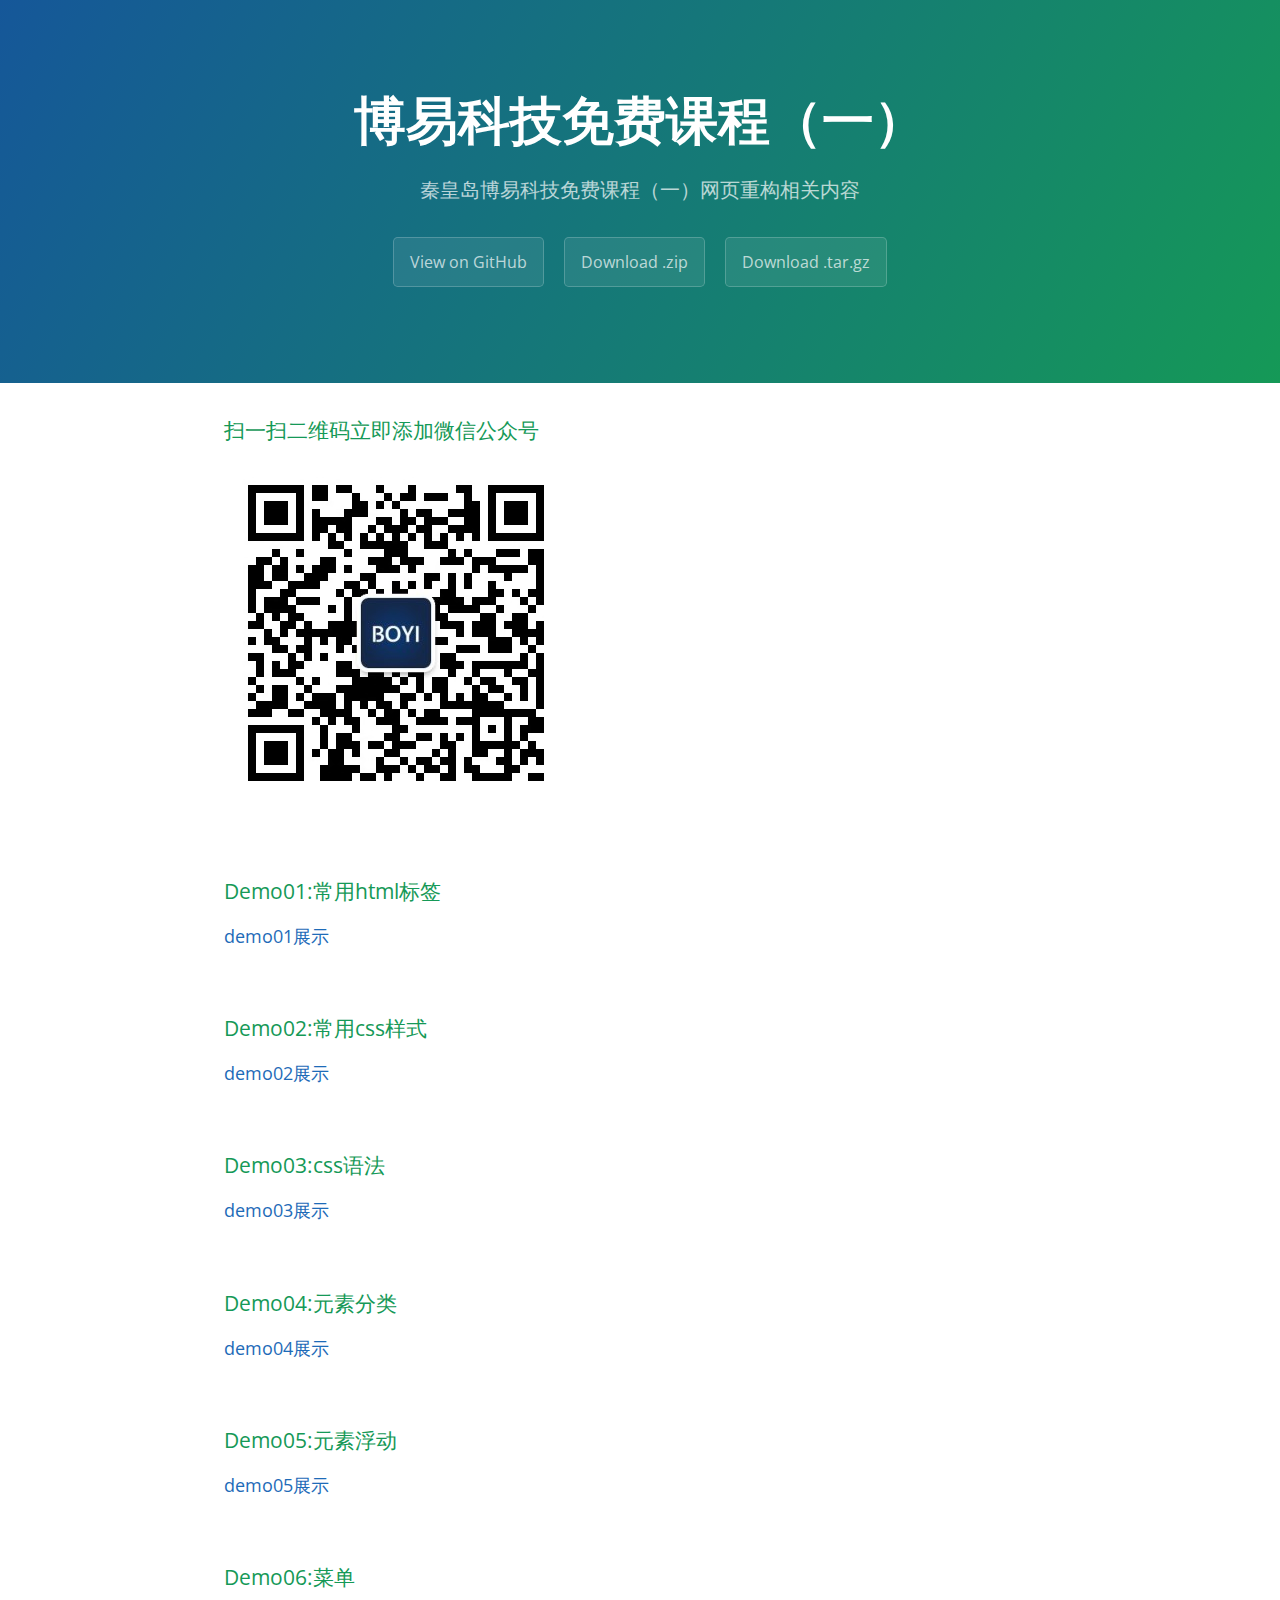
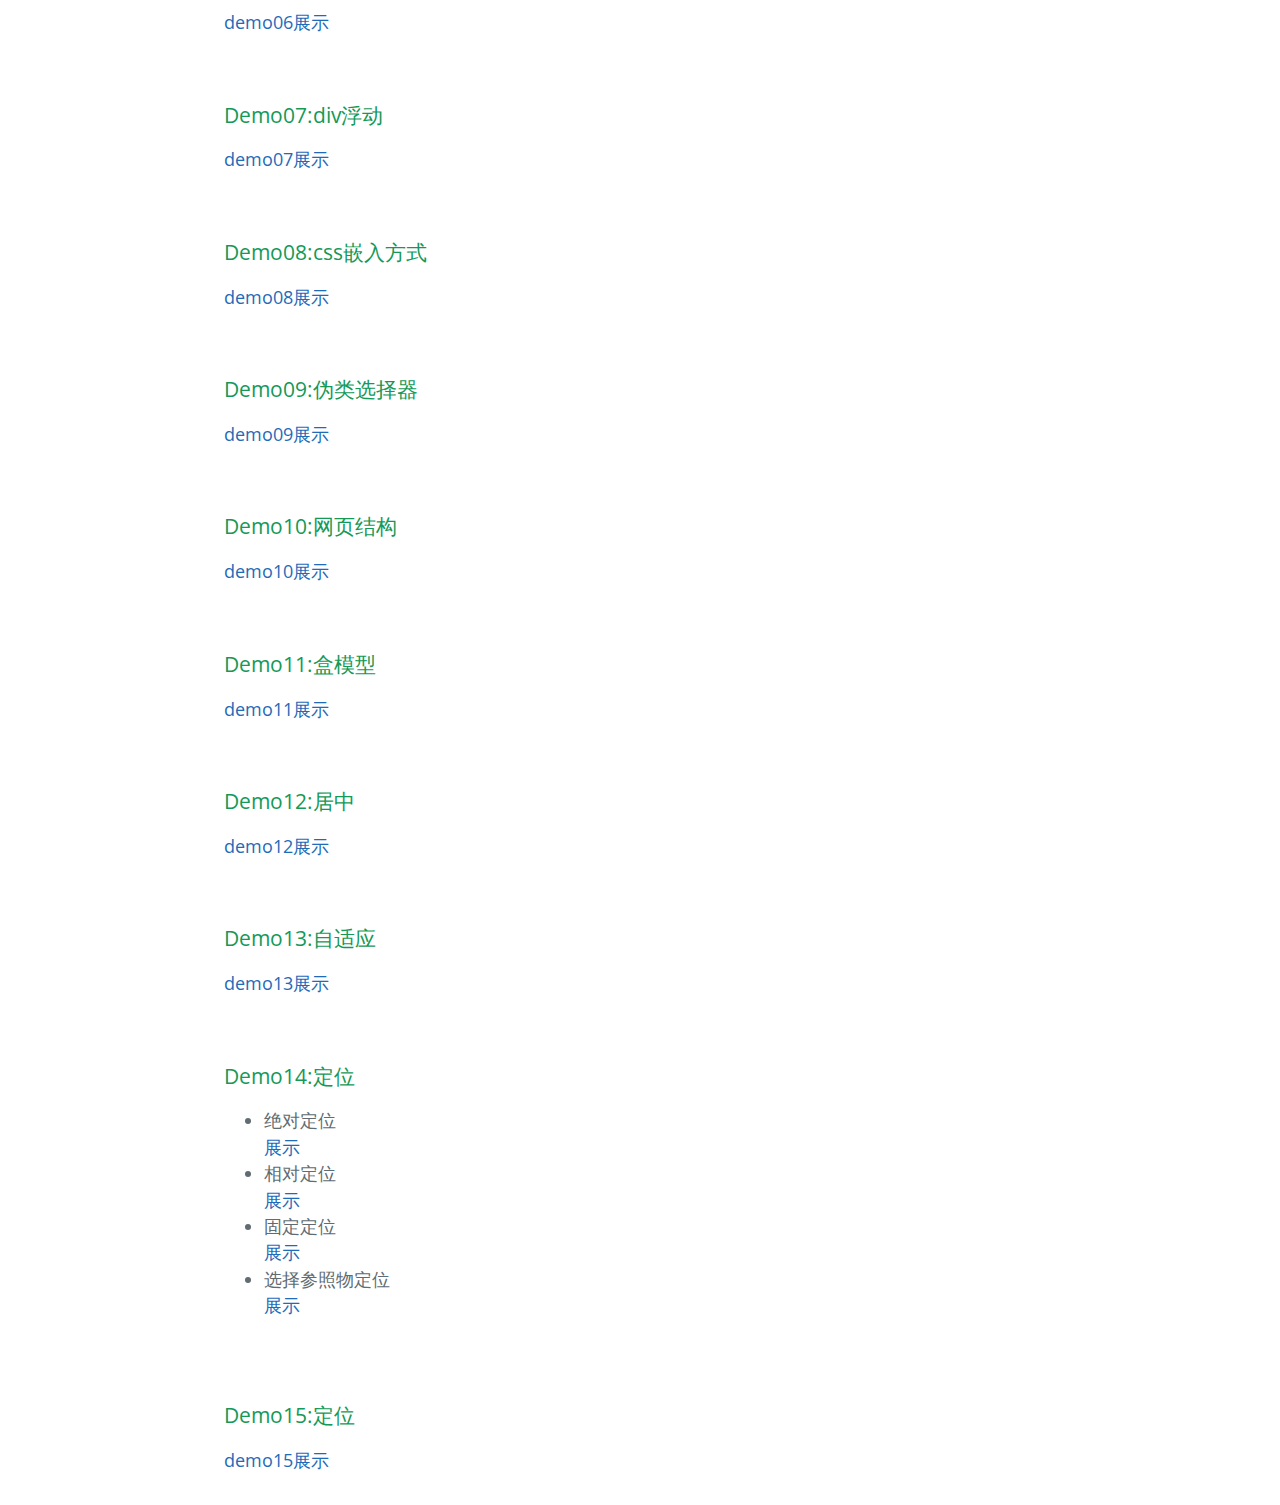
<file: index.html>
<!DOCTYPE html>
<html lang="en-us">
  <head>
    <meta charset="UTF-8">
    <title>Free lessons 01 by boyikeji</title>
    <meta name="viewport" content="width=device-width, initial-scale=1">
    <link rel="stylesheet" type="text/css" href="stylesheets/normalize.css" media="screen">
    <link href='https://fonts.googleapis.com/css?family=Open+Sans:400,700' rel='stylesheet' type='text/css'>
    <link rel="stylesheet" type="text/css" href="stylesheets/stylesheet.css" media="screen">
    <link rel="stylesheet" type="text/css" href="stylesheets/github-light.css" media="screen">
  </head>
  <body>
    <section class="page-header">
      <h1 class="project-name">博易科技免费课程（一）</h1>
      <h2 class="project-tagline">秦皇岛博易科技免费课程（一）网页重构相关内容</h2>
      <a href="https://github.com/boyikeji/Free_Lessons_01" class="btn">View on GitHub</a>
      <a href="https://github.com/boyikeji/Free_Lessons_01/zipball/master" class="btn">Download .zip</a>
      <a href="https://github.com/boyikeji/Free_Lessons_01/tarball/master" class="btn">Download .tar.gz</a>
    </section>

    <section class="main-content">
      <h3>扫一扫二维码立即添加微信公众号</h3>
      <img src="images/weixin2Dcode.jpg" alt="">
    </section>
    <section class="main-content">
      <h3>Demo01:常用html标签</h3>
      <a href="demo01/index.html">demo01展示</a>
    </section>
    <section class="main-content">
      <h3>Demo02:常用css样式</h3>
      <a href="demo02/index.html">demo02展示</a>
    </section>
    <section class="main-content">
      <h3>Demo03:css语法</h3>
      <a href="demo03/index.html">demo03展示</a>
    </section>
    <section class="main-content">
      <h3>Demo04:元素分类</h3>
      <a href="demo04/index.html">demo04展示</a>
    </section>
    <section class="main-content">
      <h3>Demo05:元素浮动</h3>
      <a href="demo05/index.html">demo05展示</a>
    </section>
    <section class="main-content">
      <h3>Demo06:菜单</h3>
      <a href="demo06/index.html">demo06展示</a>
    </section>
    <section class="main-content">
      <h3>Demo07:div浮动</h3>
      <a href="demo07/index.html">demo07展示</a>
    </section>
    <section class="main-content">
      <h3>Demo08:css嵌入方式</h3>
      <a href="demo08/index.html">demo08展示</a>
    </section>
    <section class="main-content">
      <h3>Demo09:伪类选择器</h3>
      <a href="demo09/index.html">demo09展示</a>
    </section>
    <section class="main-content">
      <h3>Demo10:网页结构</h3>
      <a href="demo10/index.html">demo10展示</a>
    </section>
    <section class="main-content">
      <h3>Demo11:盒模型</h3>
      <a href="demo11/index.html">demo11展示</a>
    </section>
    <section class="main-content">
      <h3>Demo12:居中</h3>
      <a href="demo12/index.html">demo12展示</a>
    </section>
    <section class="main-content">
      <h3>Demo13:自适应</h3>
      <a href="demo13/index.html">demo13展示</a>
    </section>
    <section class="main-content">
      <h3>Demo14:定位</h3>
      <ul>
        <li>绝对定位<br><a href="demo14/index-ab.html">展示</a></li>
        <li>相对定位<br><a href="demo14/index-rel.html">展示</a></li>
        <li>固定定位<br><a href="demo14/index-fixed.html">展示</a></li>
        <li>选择参照物定位<br><a href="demo14/index-rel-ab.html">展示</a></li>
      </ul>
      
    </section>
    <section class="main-content">
      <h3>Demo15:定位</h3>
      <a href="demo15/index.html">demo15展示</a>
      
    </section>
  </body>
</html>
</file>
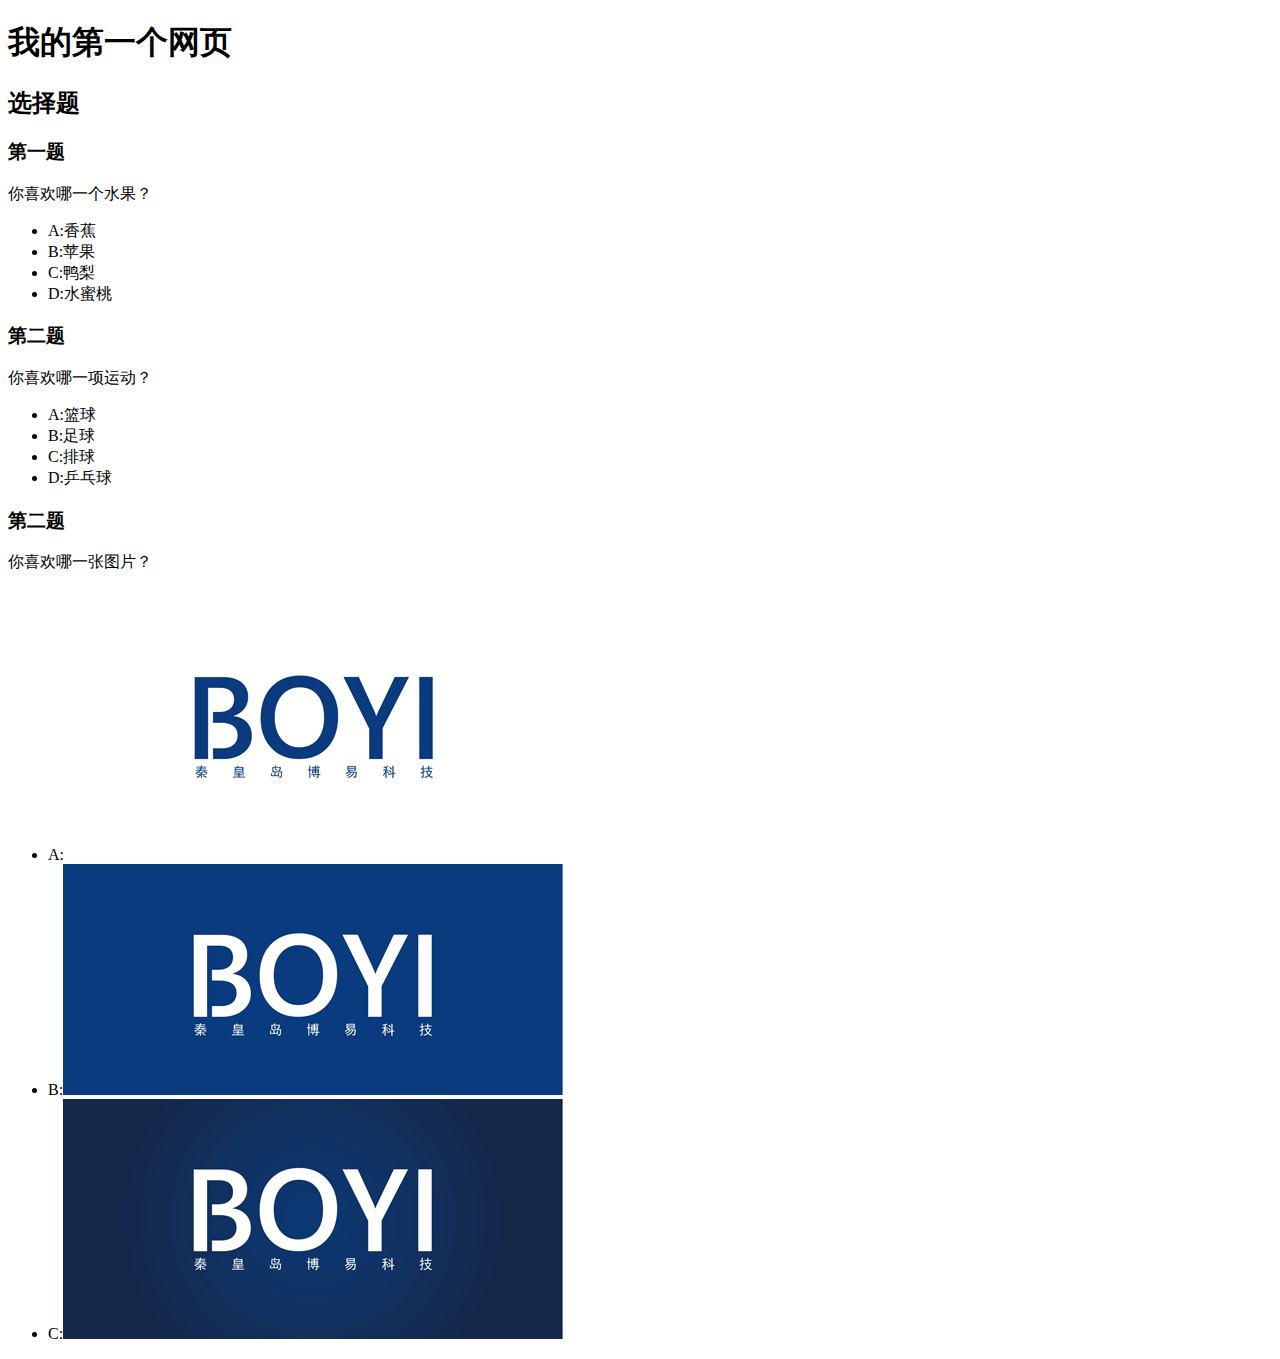
<file: demo01/index.html>
<!DOCTYPE html>
<html lang="en">
<head>
	<meta charset="UTF-8">
	<title>Document</title>
</head>
<body>
	<h1>我的第一个网页</h1>
	<h2>选择题</h2>
	<h3>第一题</h3>
	<p>你喜欢哪一个水果？</p>
	<ul>
		<li>A:香蕉</li>
		<li>B:苹果</li>
		<li>C:鸭梨</li>
		<li>D:水蜜桃</li>
	</ul>
	<h3>第二题</h3>
	<p>你喜欢哪一项运动？</p>
	<ul>
		<li>A:篮球</li>
		<li>B:足球</li>
		<li>C:排球</li>
		<li>D:乒乓球</li>
	</ul>
	<h3>第二题</h3>
	<p>你喜欢哪一张图片？</p>
	<ul>
		<li>A:<img src="../images/logo1.png"></li>
		<li>B:<img src="../images/logo2.png"></li>
		<li>C:<img src="../images/logo3.png"></li>
	</ul>
</body>
</html>
</file>
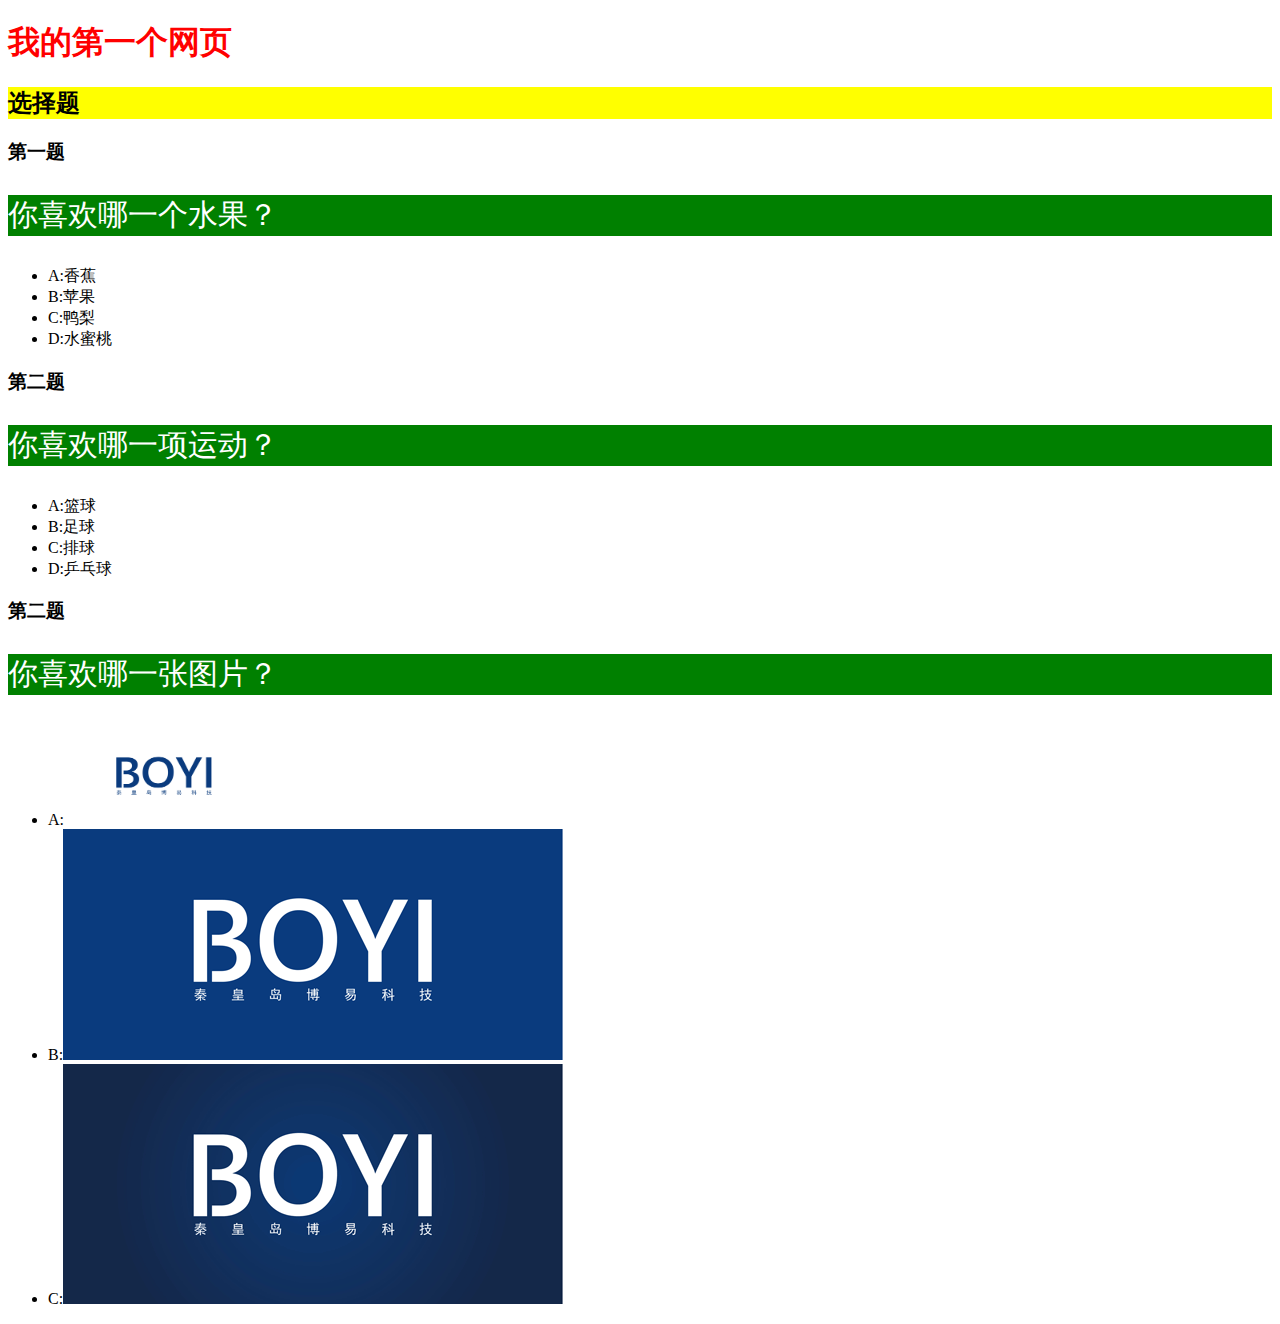
<file: demo02/index.html>
<!DOCTYPE html>
<html lang="en">
<head>
	<meta charset="UTF-8">
	<title>Document</title>
	<style type="text/css">
		h1{
			color:red;
		}
		h2{
			background-color: yellow;
		}
		.question{
			background-color: green;
			color:white;
			font-size: 30px;
		}
		#first-img{
			width:200px;
			height:100px;
		}
	</style>
</head>
<body>
	<h1>我的第一个网页</h1>
	<h2>选择题</h2>
	<h3>第一题</h3>
	<p class="question">你喜欢哪一个水果？</p>
	<ul>
		<li>A:香蕉</li>
		<li>B:苹果</li>
		<li>C:鸭梨</li>
		<li>D:水蜜桃</li>
	</ul>
	<h3>第二题</h3>
	<p class="question">你喜欢哪一项运动？</p>
	<ul>
		<li>A:篮球</li>
		<li>B:足球</li>
		<li>C:排球</li>
		<li>D:乒乓球</li>
	</ul>
	<h3>第二题</h3>
	<p class="question">你喜欢哪一张图片？</p>
	<ul>
		<li>A:<img id="first-img" src="../images/logo1.png"></li>
		<li>B:<img src="../images/logo2.png"></li>
		<li>C:<img src="../images/logo3.png"></li>
	</ul>
</body>
</html>
</file>
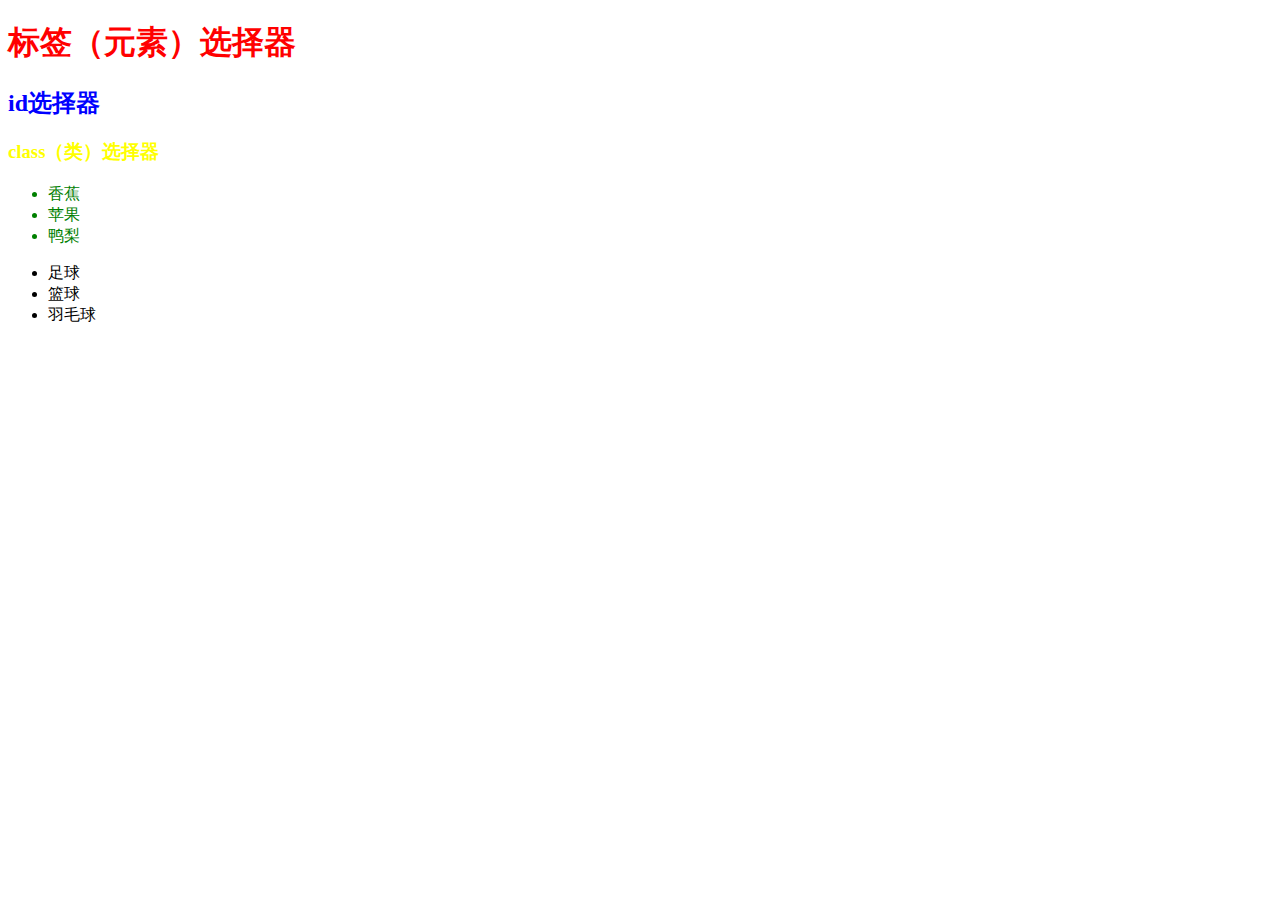
<file: demo03/index.html>
<!DOCTYPE html>
<html lang="en">
<head>
	<meta charset="UTF-8">
	<title>Document</title>
	<style type="text/css">
		/*通用选择器*/
		/**{color:red;}*/
		h1{
			color:red;
		}
		#my-id{
			color:blue;
		}
		.my-class{
			color:yellow;
		}
		#list li{
			color:green;
		}

	</style>
</head>
<body>
	<h1>标签（元素）选择器</h1>
	<h2 id="my-id">id选择器</h2>
	<h3 class="my-class">class（类）选择器</h3>
	<ul id="list">
		<li>香蕉</li>
		<li>苹果</li>
		<li>鸭梨</li>
	</ul>
	<ul>
		<li>足球</li>
		<li>篮球</li>
		<li>羽毛球</li>
	</ul>
</body>
</html>
</file>
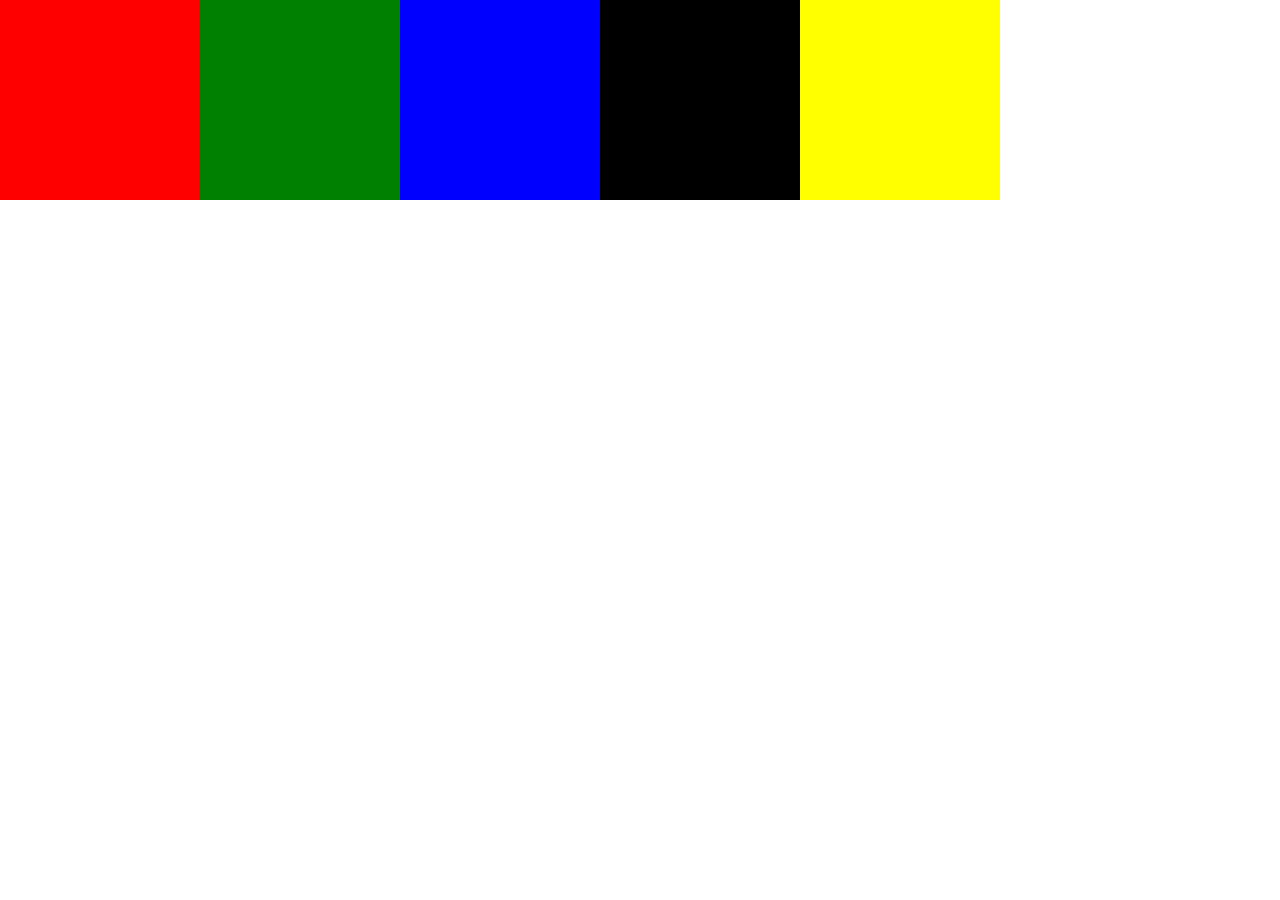
<file: demo07/index.html>
<!DOCTYPE html>
<html lang="en">
<head>
	<meta charset="UTF-8">
	<title>Document</title>
	<style type="text/css">
		*{
			margin:0;
			padding:0;
		}
		.box{
			width:200px;
			height:200px;
			float:left;
		}
		.box1{
			background-color:red;
		}
		.box2{
			background-color:green;
		}
		.box3{
			background-color:blue;
		}
		.box4{
			background-color:black;
		}
		.box5{
			background-color:yellow;
		}
	</style>
</head>
<body>
	<div class="box box1"></div>
	<div class="box box2"></div>
	<div class="box box3"></div>
	<div class="box box4"></div>
	<div class="box box5"></div>
</body>
</html>
</file>
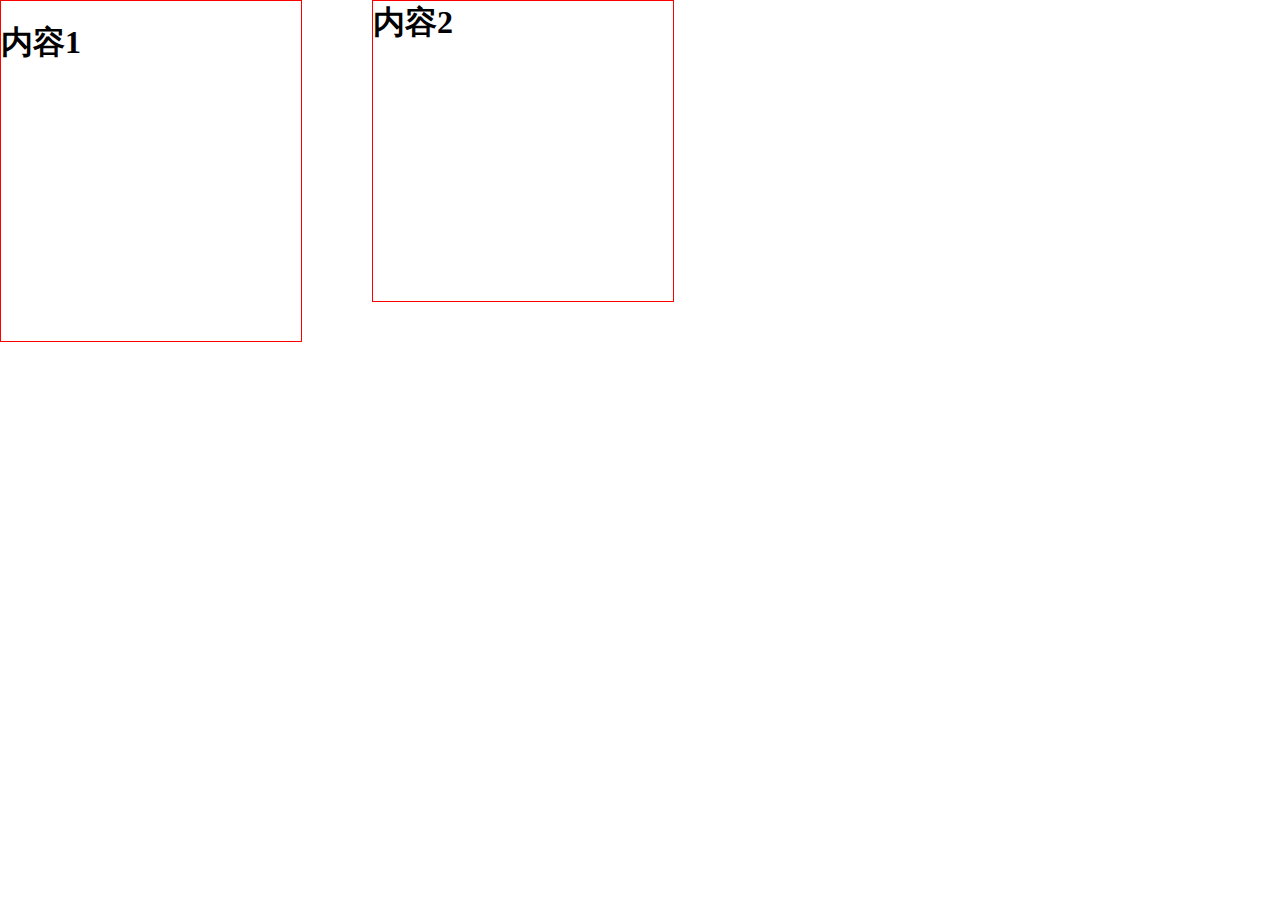
<file: demo11/index.html>
<!DOCTYPE html>
<html lang="en">
<head>
	<meta charset="UTF-8">
	<title>Document</title>
	<style type="text/css">
		*{
			margin:0;
			padding:0;
		}
		.box{
			width:300px;
			height:300px;
			border:1px solid red;
			float:left;
		}
		.box1{
			padding-top:20px;
			padding-bottom:20px;
			margin-right:20px;
		}
		.box2{
			margin-left:50px;
		}
	</style>
</head>
<body>
	<div class="box box1">
		<h1>内容1</h1>
	</div>
	<div class="box box2">
		<h1>内容2</h1>
	</div>
</body>
</html>
</file>
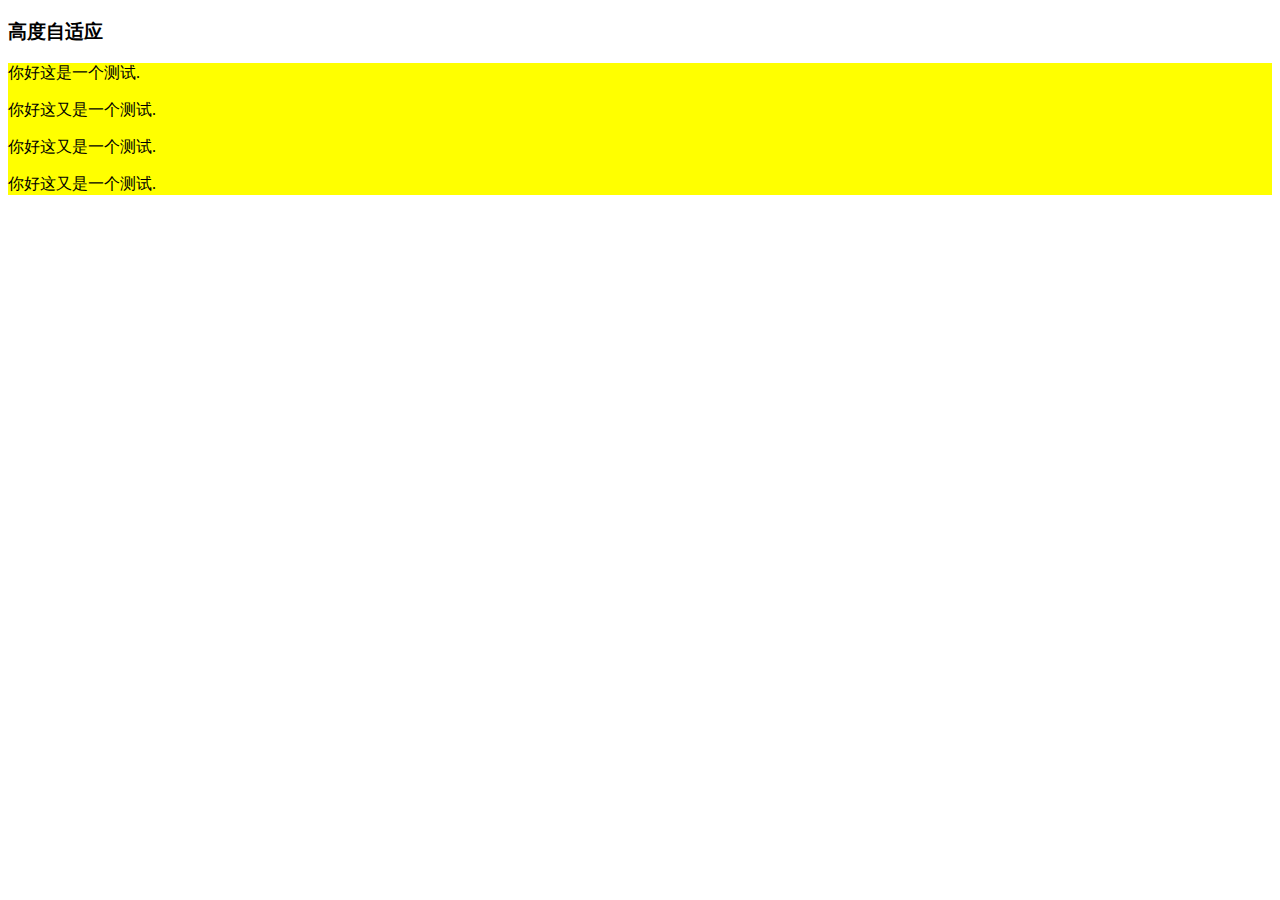
<file: demo13/index.html>
<!DOCTYPE html>
<html>
  <head>
    <meta charset="utf-8">
    <title></title>
    <style type="text/css">
      .box{
        background-color: yellow;
        /*height: 100px;*/
        /*不设置盒子高度,盒子可以适应内容高度*/
      }
    </style>
  </head>
  <body>
      <h3>高度自适应</h3>
      <div class="box">
          <p>
            你好这是一个测试.
          </p>
          <p>
            你好这又是一个测试.
          </p>
          <p>
            你好这又是一个测试.
          </p>
          <p>
            你好这又是一个测试.
          </p>
      </div>
  </body>
</html>
</file>
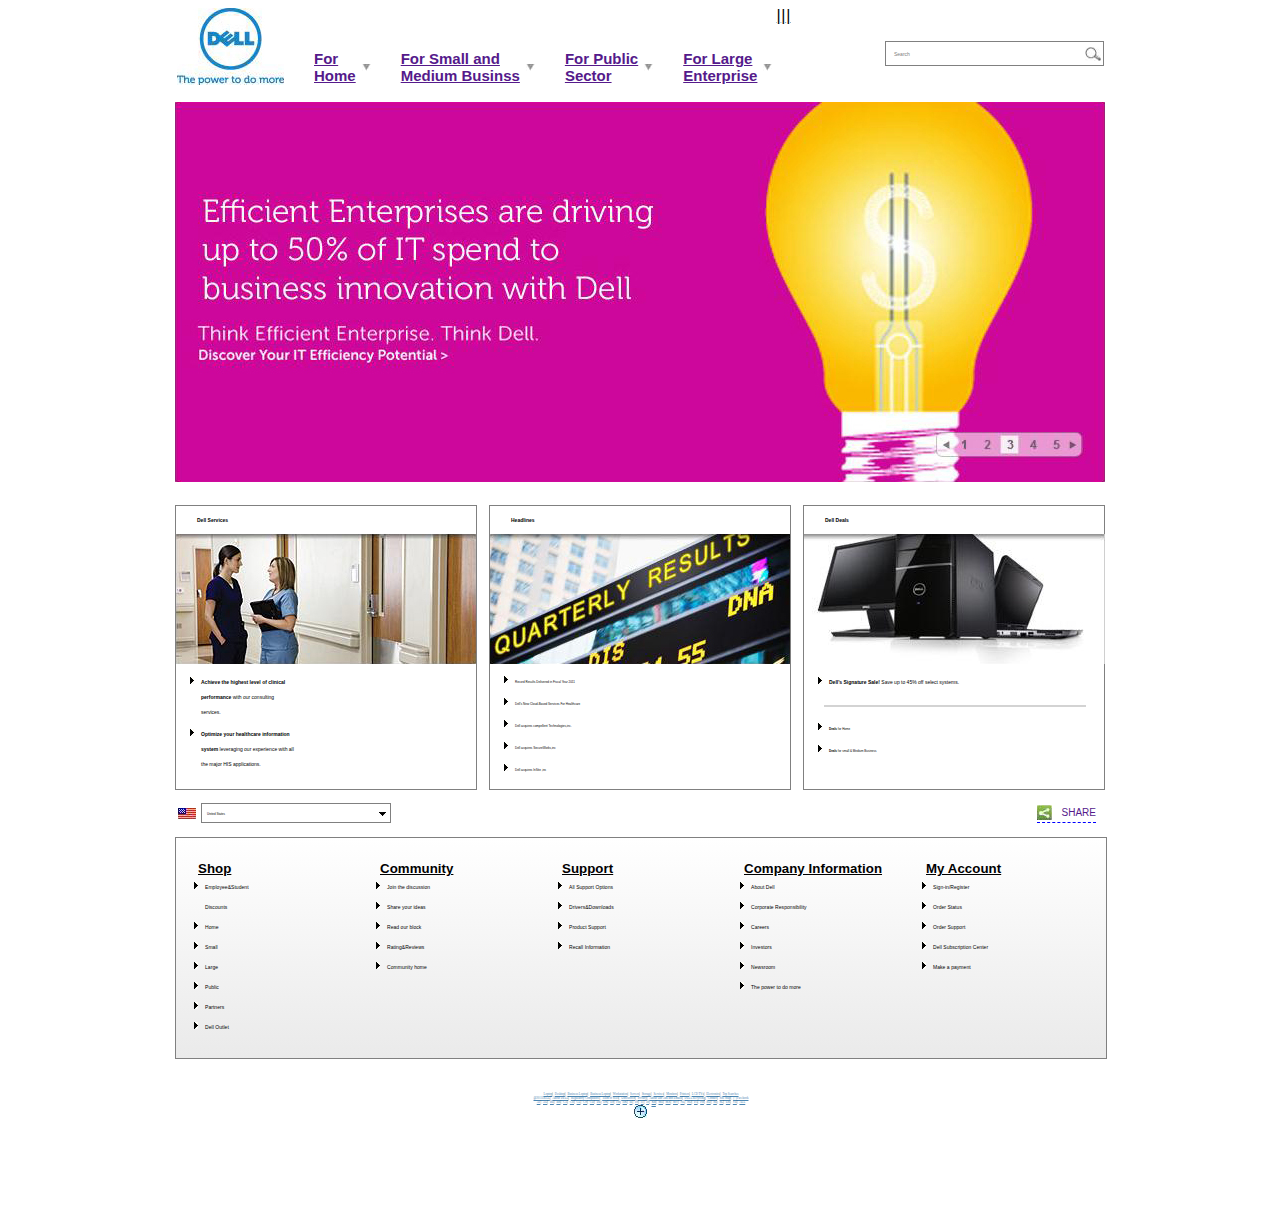
<file: demo15/index.html>
<!DOCTYPE html>
<html lang="en">
<head>
	<meta charset="UTF-8">
	<title>Dell Homepage</title>
	<link rel="stylesheet" href="style/style.css">
</head>
<body>
	<div id="header">
		<div id="top">
			<div class="logo">
				<img src="images/logo.jpg" alt="logo.jpg">
			</div>
			<div class="nav">
				<ul>
					<li class="list">
						<a href="">
							<span>For</span><span>Home</span>
						</a>
					</li>
					<li class="list">
						<a href="">
							<span>For Small and</span><span>Medium Businss</span>
						</a>
					</li>
					<li class="list">
						<a href="">
							<span>For Public</span><span>Sector</span>
						</a>
					</li>
					<li class="list">
						<a href="">
							<span>For Large</span><span>Enterprise</span>
						</a>
					</li>
				</ul>
			</div>
			<div class="search">
				<div id="clear"></div>
				<div class="feedback"><a href="">My Account</a>|<a href="">Premier Login</a>|<a href="">Technical Support</a>|<a href="">Order Support</a></div>
				<div class="search-1">
					Search
				</div>
				<div class="call">
					<p>Buy Online or Call 1-800-WWW-DELL</p>
				</div>
			</div>
		</div>
		<div id="banner"></div>
	</div>
	<div id="container">
		<div class="container-inner">
			<h4>Dell Services</h4>
			<img src="images/container-1.jpg" alt="图片加载失败">
			<ul>
				<li class="Dell-services"><span>Achieve the highest level of clinical <br>performance</span> with our consulting <br>services.</li>
				<li class="Dell-services"><span>Optimize your healthcare information <br>system</span> leveraging our experience with all <br>the major HIS applications.</li>
			</ul>
		</div>
		<div class="container-inner" id="Headlines">
			<h4>Headlines</h4>
			<img src="images/container-2.jpg" alt="图片加载失败">
			<ul>
				<li class="inner-p">Record Results Delivered in Fiscal Year 2011</li>
				<li class="inner-p">Dell's New Cloud-Based Services For Healthcare</li>
				<li class="inner-p">Dell acquires compellent Technologies,inc.</li>
				<li class="inner-p">Dell acquires SecureWorks,inc</li>
				<li class="inner-p">Dell acquires InSite ,inc</li>
			</ul>
		</div>
		<div class="container-inner">
			<h4>Dell Deals</h4>
			<img src="images/container-3.jpg" alt="图片加载失败">
			<ul>
				<li class="Dell-services"><span>Dell's Signature Sale!</span> Save up to 45% off select systems.</li>
				<div id="line"></div>
				<li class="inner-p" id="container-right"><span>Deals</span> for Home</li>
				<li class="inner-p"><span>Deals</span> for small & Medium Business</li>
			</ul>
		</div>
		<div id="clear"></div>
		<div class="container-flag">
			<img src="images/flag.jpg" alt="flag.jpg">
		</div>
		<div class="container-search">
			<p>United States</p>
		</div>
		<div class="container-share">
			<a href="">
				<img src="images/share-logo.jpg" alt="share-logo.jpg">
				<div id="share">SHARE</div>
			</a>
		</div>
		<div class="container-major">
			<div class="container-list">
				<h5><a href="" class="shop">Shop</a></h5>
				<ul>
					<li class="bottem-list">Employee&Student <br>Discounts</li>
					<li class="bottem-list">Home</li>
					<li class="bottem-list">Small</li>
					<li class="bottem-list">Large</li>
					<li class="bottem-list">Public</li>
					<li class="bottem-list">Partners</li>
					<li class="bottem-list">Dell Outlet</li>
				</ul>
			</div>
			<div class="container-list">
				<h5><a href="" class="shop">Community</a></h5>
				<ul>
					<li class="bottem-list">Join the discussion</li>
					<li class="bottem-list">Share your ideas</li>
					<li class="bottem-list">Read our block</li>
					<li class="bottem-list">Rating&Reviews</li>
					<li class="bottem-list">Community home</li>
				</ul>
			</div>
			<div class="container-list">
				<h5><a href="" class="shop">Support</a></h5>
				<ul>
					<li class="bottem-list">All Support Options</li>
					<li class="bottem-list">Drivers&Downloads</li>
					<li class="bottem-list">Product Support</li>
					<li class="bottem-list">Recall Information</li>
				</ul>
			</div>
			<div class="container-list">
				<h5><a href="" class="shop">Company Information</a></h5>
				<ul>
					<li class="bottem-list">About Dell</li>
					<li class="bottem-list">Corporate Responsibility</li>
					<li class="bottem-list">Careers</li>
					<li class="bottem-list">Investors</li>
					<li class="bottem-list">Newsroom</li>
					<li class="bottem-list">The power to do more</li>
				</ul>
			</div>
			<div class="container-list">
				<h5><a href="" class="shop">My Account</a></h5>
				<ul>
					<li class="bottem-list">Sign-in/Register</li>
					<li class="bottem-list">Order Status</li>
					<li class="bottem-list">Order Support</li>
					<li class="bottem-list">Dell Subscription Center</li>
					<li class="bottem-list">Make a payment</li>
				</ul>
			</div>
		</div>			
	</div>
	<div id="footer">
		<div class="footer-1">
			<a href="" >Loptop</a>|<a href="" >Desktop</a>|<a href="" >Business Loptop</a>|<a href="" >Business Loptop</a>|<a href="" >Workstation</a>|<a href="" >Servers</a>|<a href="" >Storage</a>|<a href="" >Services</a>|<a href="" >Monitors</a>|<a href="" >Printers</a>|<a href="" >LCD TVs</a>|<a href="" >Electronics</a>|<a href="" >Top Searches</a>
		</div>
		<div class="footer-1">
			<a href="">@2011DELL</a>|<a href="">About DELL</a>|<a href="">Regulatory Compliance</a>|<a href="">Team of Sells</a>|<a href="">Unresolved</a>|<a href="">Privacy</a>|<a href="">About Our Ads and Emails</a>|<a href="">DELL Recycling</a>|<a href="">Contact</a>|<a href="">Site Map</a>|<a href="">[+]Facebook</a>
		</div>
		<div class="footer-1">
			<a href="">AT</a>|<a href="">AU</a>|<a href="">BE</a>|<a href="">BR</a>|<a href="">CA</a>|<a href="">CH</a>|<a href="">CL</a>|<a href="">CN</a>|<a href="">CO</a>|<a href="">DE</a>|<a href="">DK</a>|<a href="">ES</a>|<a href="">FR</a>|<a href="">HK</a>|<a href="">IE</a>|<a href="">IN</a>|<a href="">IT</a>|<a href="">JP</a>|<a href="">KR</a>|<a href="">ME</a>|<a href="">MX</a>|<a href="">MY</a>|<a href="">NL</a>|<a href="">NO</a>|<a href="">PA</a>|<a href="">PR</a>|<a href="">RU</a>|<a href="">SE</a>|<a href="">SG</a>|<a href="">UK</a>|<a href="">VE</a>|<a href="">ALL</a>
		</div>
		<div class="footer-2">
			<img src="images/plus.jpg" alt="plus.jpg"><a href="">Large Text</a>
		</div>
	</div>
</body>
</html>
</file>
<file: stylesheets/stylesheet.css>
* {
  box-sizing: border-box; }

body {
  padding: 0;
  margin: 0;
  font-family: "Open Sans", "Helvetica Neue", Helvetica, Arial, sans-serif;
  font-size: 16px;
  line-height: 1.5;
  color: #606c71; }

a {
  color: #1e6bb8;
  text-decoration: none; }
  a:hover {
    text-decoration: underline; }

.btn {
  display: inline-block;
  margin-bottom: 1rem;
  color: rgba(255, 255, 255, 0.7);
  background-color: rgba(255, 255, 255, 0.08);
  border-color: rgba(255, 255, 255, 0.2);
  border-style: solid;
  border-width: 1px;
  border-radius: 0.3rem;
  transition: color 0.2s, background-color 0.2s, border-color 0.2s; }
  .btn + .btn {
    margin-left: 1rem; }

.btn:hover {
  color: rgba(255, 255, 255, 0.8);
  text-decoration: none;
  background-color: rgba(255, 255, 255, 0.2);
  border-color: rgba(255, 255, 255, 0.3); }

@media screen and (min-width: 64em) {
  .btn {
    padding: 0.75rem 1rem; } }

@media screen and (min-width: 42em) and (max-width: 64em) {
  .btn {
    padding: 0.6rem 0.9rem;
    font-size: 0.9rem; } }

@media screen and (max-width: 42em) {
  .btn {
    display: block;
    width: 100%;
    padding: 0.75rem;
    font-size: 0.9rem; }
    .btn + .btn {
      margin-top: 1rem;
      margin-left: 0; } }

.page-header {
  color: #fff;
  text-align: center;
  background-color: #159957;
  background-image: linear-gradient(120deg, #155799, #159957); }

@media screen and (min-width: 64em) {
  .page-header {
    padding: 5rem 6rem; } }

@media screen and (min-width: 42em) and (max-width: 64em) {
  .page-header {
    padding: 3rem 4rem; } }

@media screen and (max-width: 42em) {
  .page-header {
    padding: 2rem 1rem; } }

.project-name {
  margin-top: 0;
  margin-bottom: 0.1rem; }

@media screen and (min-width: 64em) {
  .project-name {
    font-size: 3.25rem; } }

@media screen and (min-width: 42em) and (max-width: 64em) {
  .project-name {
    font-size: 2.25rem; } }

@media screen and (max-width: 42em) {
  .project-name {
    font-size: 1.75rem; } }

.project-tagline {
  margin-bottom: 2rem;
  font-weight: normal;
  opacity: 0.7; }

@media screen and (min-width: 64em) {
  .project-tagline {
    font-size: 1.25rem; } }

@media screen and (min-width: 42em) and (max-width: 64em) {
  .project-tagline {
    font-size: 1.15rem; } }

@media screen and (max-width: 42em) {
  .project-tagline {
    font-size: 1rem; } }

.main-content :first-child {
  margin-top: 0; }
.main-content img {
  max-width: 100%; }
.main-content h1, .main-content h2, .main-content h3, .main-content h4, .main-content h5, .main-content h6 {
  margin-top: 2rem;
  margin-bottom: 1rem;
  font-weight: normal;
  color: #159957; }
.main-content p {
  margin-bottom: 1em; }
.main-content code {
  padding: 2px 4px;
  font-family: Consolas, "Liberation Mono", Menlo, Courier, monospace;
  font-size: 0.9rem;
  color: #383e41;
  background-color: #f3f6fa;
  border-radius: 0.3rem; }
.main-content pre {
  padding: 0.8rem;
  margin-top: 0;
  margin-bottom: 1rem;
  font: 1rem Consolas, "Liberation Mono", Menlo, Courier, monospace;
  color: #567482;
  word-wrap: normal;
  background-color: #f3f6fa;
  border: solid 1px #dce6f0;
  border-radius: 0.3rem; }
  .main-content pre > code {
    padding: 0;
    margin: 0;
    font-size: 0.9rem;
    color: #567482;
    word-break: normal;
    white-space: pre;
    background: transparent;
    border: 0; }
.main-content .highlight {
  margin-bottom: 1rem; }
  .main-content .highlight pre {
    margin-bottom: 0;
    word-break: normal; }
.main-content .highlight pre, .main-content pre {
  padding: 0.8rem;
  overflow: auto;
  font-size: 0.9rem;
  line-height: 1.45;
  border-radius: 0.3rem; }
.main-content pre code, .main-content pre tt {
  display: inline;
  max-width: initial;
  padding: 0;
  margin: 0;
  overflow: initial;
  line-height: inherit;
  word-wrap: normal;
  background-color: transparent;
  border: 0; }
  .main-content pre code:before, .main-content pre code:after, .main-content pre tt:before, .main-content pre tt:after {
    content: normal; }
.main-content ul, .main-content ol {
  margin-top: 0; }
.main-content blockquote {
  padding: 0 1rem;
  margin-left: 0;
  color: #819198;
  border-left: 0.3rem solid #dce6f0; }
  .main-content blockquote > :first-child {
    margin-top: 0; }
  .main-content blockquote > :last-child {
    margin-bottom: 0; }
.main-content table {
  display: block;
  width: 100%;
  overflow: auto;
  word-break: normal;
  word-break: keep-all; }
  .main-content table th {
    font-weight: bold; }
  .main-content table th, .main-content table td {
    padding: 0.5rem 1rem;
    border: 1px solid #e9ebec; }
.main-content dl {
  padding: 0; }
  .main-content dl dt {
    padding: 0;
    margin-top: 1rem;
    font-size: 1rem;
    font-weight: bold; }
  .main-content dl dd {
    padding: 0;
    margin-bottom: 1rem; }
.main-content hr {
  height: 2px;
  padding: 0;
  margin: 1rem 0;
  background-color: #eff0f1;
  border: 0; }

@media screen and (min-width: 64em) {
  .main-content {
    max-width: 64rem;
    padding: 2rem 6rem;
    margin: 0 auto;
    font-size: 1.1rem; } }

@media screen and (min-width: 42em) and (max-width: 64em) {
  .main-content {
    padding: 2rem 4rem;
    font-size: 1.1rem; } }

@media screen and (max-width: 42em) {
  .main-content {
    padding: 2rem 1rem;
    font-size: 1rem; } }

.site-footer {
  padding-top: 2rem;
  margin-top: 2rem;
  border-top: solid 1px #eff0f1; }

.site-footer-owner {
  display: block;
  font-weight: bold; }

.site-footer-credits {
  color: #819198; }

@media screen and (min-width: 64em) {
  .site-footer {
    font-size: 1rem; } }

@media screen and (min-width: 42em) and (max-width: 64em) {
  .site-footer {
    font-size: 1rem; } }

@media screen and (max-width: 42em) {
  .site-footer {
    font-size: 0.9rem; } }
</file>
<file: stylesheets/github-light.css>
/*
The MIT License (MIT)

Copyright (c) 2015 GitHub, Inc.

Permission is hereby granted, free of charge, to any person obtaining a copy
of this software and associated documentation files (the "Software"), to deal
in the Software without restriction, including without limitation the rights
to use, copy, modify, merge, publish, distribute, sublicense, and/or sell
copies of the Software, and to permit persons to whom the Software is
furnished to do so, subject to the following conditions:

The above copyright notice and this permission notice shall be included in all
copies or substantial portions of the Software.

THE SOFTWARE IS PROVIDED "AS IS", WITHOUT WARRANTY OF ANY KIND, EXPRESS OR
IMPLIED, INCLUDING BUT NOT LIMITED TO THE WARRANTIES OF MERCHANTABILITY,
FITNESS FOR A PARTICULAR PURPOSE AND NONINFRINGEMENT. IN NO EVENT SHALL THE
AUTHORS OR COPYRIGHT HOLDERS BE LIABLE FOR ANY CLAIM, DAMAGES OR OTHER
LIABILITY, WHETHER IN AN ACTION OF CONTRACT, TORT OR OTHERWISE, ARISING FROM,
OUT OF OR IN CONNECTION WITH THE SOFTWARE OR THE USE OR OTHER DEALINGS IN THE
SOFTWARE.

*/

.pl-c /* comment */ {
  color: #969896;
}

.pl-c1      /* constant, markup.raw, meta.diff.header, meta.module-reference, meta.property-name, support, support.constant, support.variable, variable.other.constant */,
.pl-s .pl-v /* string variable */ {
  color: #0086b3;
}

.pl-e  /* entity */,
.pl-en /* entity.name */ {
  color: #795da3;
}

.pl-s .pl-s1 /* string source */,
.pl-smi      /* storage.modifier.import, storage.modifier.package, storage.type.java, variable.other, variable.parameter.function */ {
  color: #333;
}

.pl-ent /* entity.name.tag */ {
  color: #63a35c;
}

.pl-k /* keyword, storage, storage.type */ {
  color: #a71d5d;
}

.pl-pds              /* punctuation.definition.string, string.regexp.character-class */,
.pl-s                /* string */,
.pl-s .pl-pse .pl-s1 /* string punctuation.section.embedded source */,
.pl-sr               /* string.regexp */,
.pl-sr .pl-cce       /* string.regexp constant.character.escape */,
.pl-sr .pl-sra       /* string.regexp string.regexp.arbitrary-repitition */,
.pl-sr .pl-sre       /* string.regexp source.ruby.embedded */ {
  color: #183691;
}

.pl-v /* variable */ {
  color: #ed6a43;
}

.pl-id /* invalid.deprecated */ {
  color: #b52a1d;
}

.pl-ii /* invalid.illegal */ {
  background-color: #b52a1d;
  color: #f8f8f8;
}

.pl-sr .pl-cce /* string.regexp constant.character.escape */ {
  color: #63a35c;
  font-weight: bold;
}

.pl-ml /* markup.list */ {
  color: #693a17;
}

.pl-mh        /* markup.heading */,
.pl-mh .pl-en /* markup.heading entity.name */,
.pl-ms        /* meta.separator */ {
  color: #1d3e81;
  font-weight: bold;
}

.pl-mq /* markup.quote */ {
  color: #008080;
}

.pl-mi /* markup.italic */ {
  color: #333;
  font-style: italic;
}

.pl-mb /* markup.bold */ {
  color: #333;
  font-weight: bold;
}

.pl-md /* markup.deleted, meta.diff.header.from-file */ {
  background-color: #ffecec;
  color: #bd2c00;
}

.pl-mi1 /* markup.inserted, meta.diff.header.to-file */ {
  background-color: #eaffea;
  color: #55a532;
}

.pl-mdr /* meta.diff.range */ {
  color: #795da3;
  font-weight: bold;
}

.pl-mo /* meta.output */ {
  color: #1d3e81;
}
</file>
<file: demo15/style/style.css>
*{
	margin: 0px;
	padding: 0px;
}
#header{
	height: 482px;
	width: 930px;
	margin: 0 auto;
}
#container{
	height: 577px;
	width: 930px;
	margin: 0 auto;
}
#footer{
	height: 122px;
	width: 930px;
	margin: 0 auto;
	padding-top: 33px;
}
#top{
	height: 102px;
	width: 930px;
}
#banner{
	height: 380px;
	width:930px; 
	background-image: url(../images/banner.jpg);
}
.logo{
	width: 107px;
	height: 94px;
	padding-left: 2px;
	padding-top: 8px;
	float: left;
}
.nav{
	width: 492px;
	height: 102px;
	float: left;
}
.list{
	float: left;
	list-style: none;
	text-align: center;
	font-size: 15px;
	font-family: arial;
	margin-left:30px;
	margin-top: 50px; 
	background-image: url(../images/down-arrow-grey.jpg);
	background-repeat: no-repeat;
	background-position: right;
	padding-right: 15px;
	font-weight: bold;
}
.list span{
	display: block;
	text-align: left;
}
.search{
	width: 328px;
	height: 102px;
	float: left;
}
.feedback{
	margin-top: 7px;
	font-family:arial;
}
.feedback a{
	color: #4b86b2;
	font-size: 0.1px;
}
.search-1{
	float: right;
	border:1px grey solid;
	width: 209px;
	height: 23px;
	margin-top: 16px;
	padding-left: 8px;
	font-family: arial;
	font-size: 5px;
	color:grey;
	line-height: 25px;
	background-image:url(../images/zoom.jpg);
	background-repeat: no-repeat;
	background-position: 199px 5px;
}
.call{
	font-size: 0.5px;
	font-family: arial;
	float: right;
	margin-top: 13px;
	height: 8px;
	clear: both;
}
.container-inner{
	height: 283px;
	width: 300px;
	float: left;
	margin-top: 23px;
	border: 1px solid grey;
}
.container-inner h4{
	font-family: arial;
	font-size: 5px;
	font-weight: bold;
	margin-left: 21px;
	margin-top: 11px;
}
.inner-p{
	font-size: 3px;
	font-family: arial;
	margin-top: 7px;
	margin-left: 25px;	
	list-style: none;
	line-height: 15px;
}
#Headlines{
	margin-left: 12px;
	margin-right: 12px;
}
.container-inner img{
	margin-top: 11px;
}
.container-inner li{
	list-style-image: url(../images/right-arrow.jpg);
}
.inner-p span{
	font-weight: bold;
}
.Dell-services span{
	font-weight: bold;
}
#line{
	width: 260px;
	border: 1px lightgrey solid;
	margin-top: 15px;
	margin-left: 20px;
}
#container-right{
	margin-top: 15px;
}
.Dell-services{
	font-size: 5px;
	font-family: arial;
	margin-top: 7px;
	margin-left: 25px;	
	list-style: none;
	line-height: 15px;
}
#clear{
	clear: both;
}
.container-flag img{
	margin-top: 18px;
	margin-left: 3px;
	float: left;
}
.container-search{
	height: 18px;
	width: 188px;
	margin-left:5px; 
	margin-top: 13px;
	float: left;
	border: 1px grey solid;
	font-size: 3px;
	line-height: 20px;
	font-family: arial;
	background-image: url(../images/down-arrow.jpg);
	background-repeat: no-repeat;
	background-position: 177px 8px;
}
.container-search p{
	margin-left: 5px;
}
.container-share{
	height: 17px;
	width: 59px;
	margin-right:9px; 
	margin-top: 15px;
	float: right;
	border-bottom: 1px blue dashed;
}
#share{
	float: right;
	font-family: arial;
	font-size: 10px;
	margin-top: 2px;
}
.container-major{
	height: 220px;
	width: 930px;
	border:1px solid grey;
	clear:both;
	float: left;
	margin-top: 14px;
	background: -webkit-linear-gradient(top, #fff 0%,#eaeaea 100%);
}
.container-list{
	width: 160px;
	float: left;
	margin-left: 22px;
	margin-top: 23px;
	letter-spacing: 0.05px;
}
.bottem-list{
	list-style: none;
	list-style-image: url(../images/right-arrow.jpg);
	font-family: arial;
	font-size: 5px;
	font-family: arial;
	line-height: 25px;
	margin-left: 7px;
	line-height: 20px;
}
.shop{
	font-family: arial;
	color: #000;
}
.footer-1{
	margin: 0px auto;
	font-size: 3px;
	text-align: center;
}
.footer-1 a{
	color: #4b86b2;
	margin-left: 2px;
}
.footer-2{
	height: 13px;
	margin: 0px auto;
	font-size: 3px;
	text-align: center;
}
.footer-2 a{
	color: #4b86b2;
	margin-left: 5px;
	font-size: 1px;
	position: absolute;
}
.footer-2 img{
	margin-top: 1px;
	clear:both;
}
</file>
